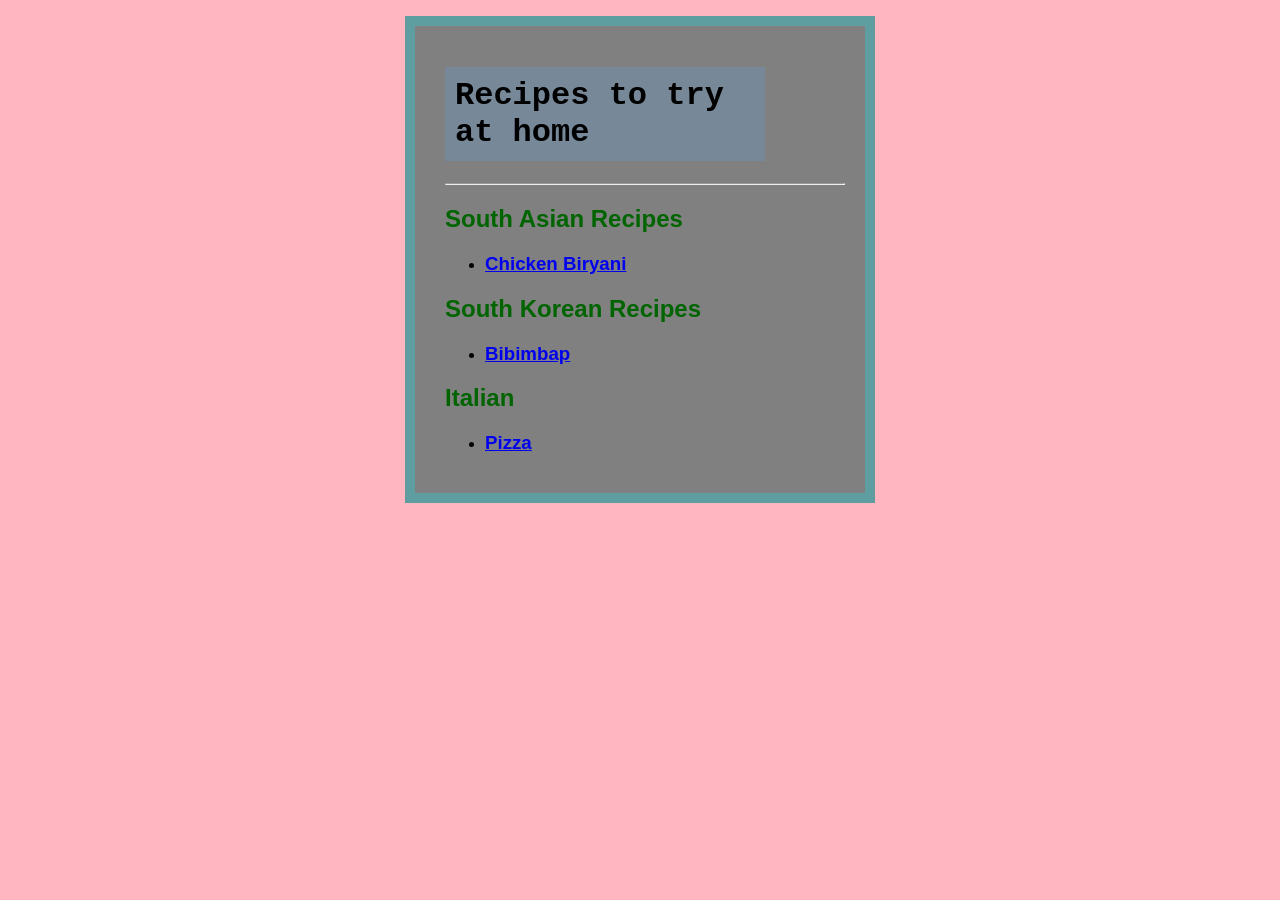
<file: index.html>
<!DOCTYPE html>
<html lang="en">
    <head>
        <meta charset="UTF-8">
        <title>Home Cooking Recipes</title>
        <link rel="stylesheet" href="style.css">
    </head>
    <body>
        <div class="main">
        <h1>Recipes to try at home</h1>
        <hr>
        <h2>South Asian Recipes</h2>
        <ul>
        <li><h3><a href="south-asian/biryani.html">Chicken Biryani</a></h3></li>
        </ul>   
        <h2>South Korean Recipes</h2> 
        <ul>
        <li><h3><a href="south-korean/bibimbap.html">Bibimbap</a></h3></li>
        </ul>
        <h2>Italian</h2>
        <ul>
            <li><h3><a href="italian/pizza.html">Pizza</a></h3></li>
        </ul>
    </div>
    </body>
</html>
</file>
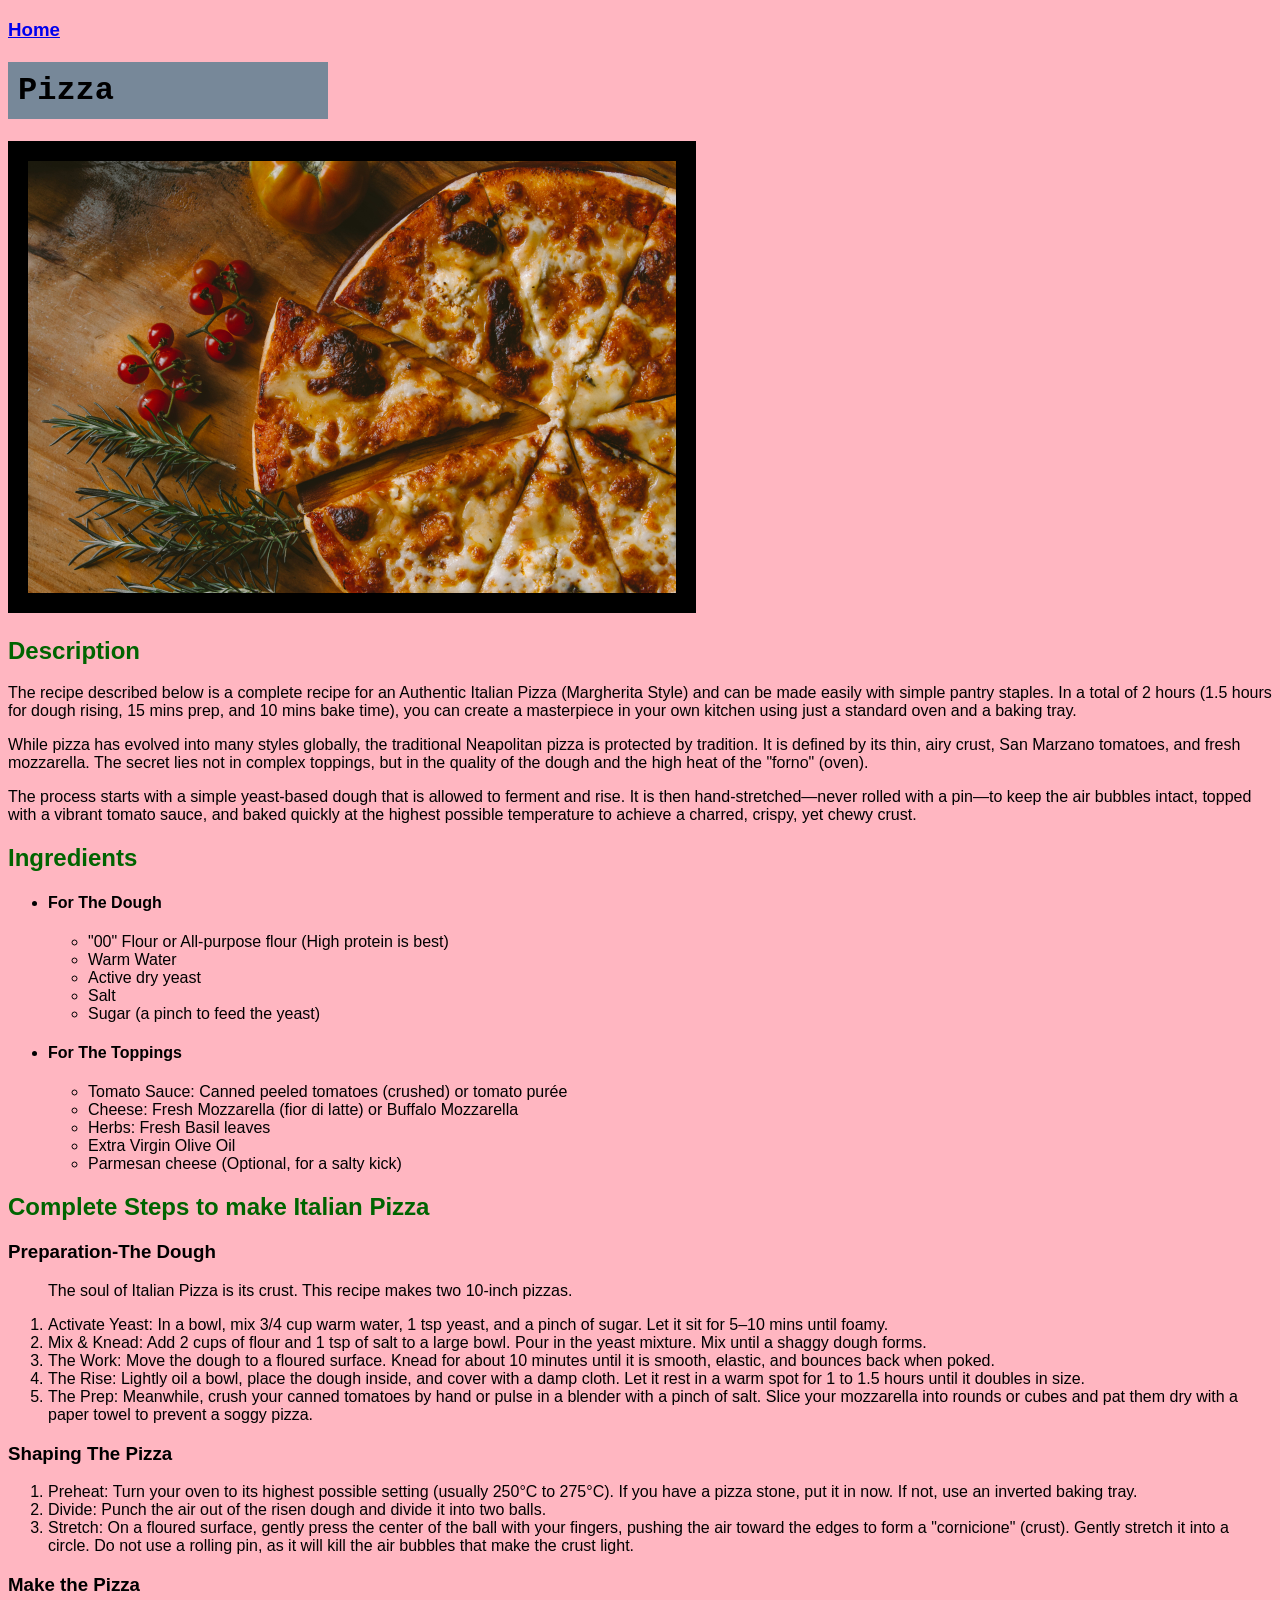
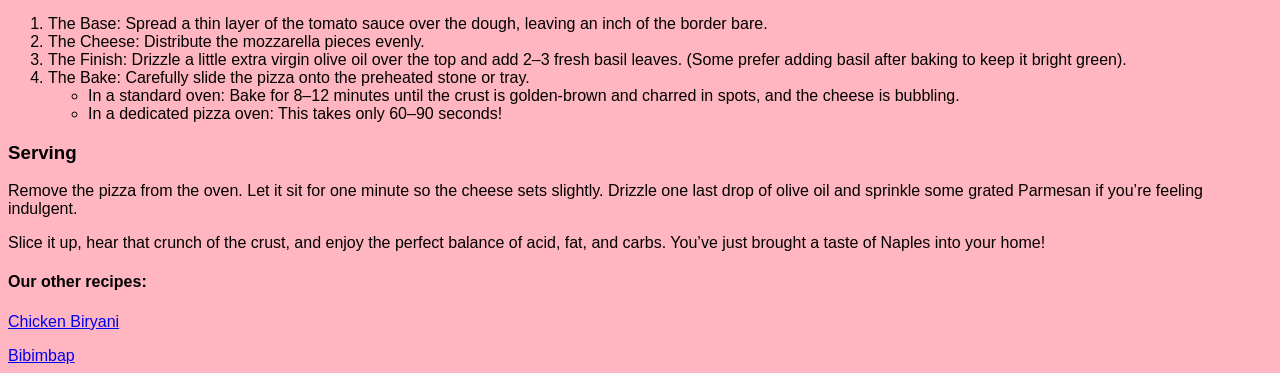
<file: italian/pizza.html>
<!DOCTYPE html>
<html lang="en">
    <head>
        <meta charset="UTF-8">
        <title>Pizza recipe</title>
        <link rel="stylesheet" href="../style.css">
    </head>
    <body>
        <h3><a href="../index.html">Home</a></h3>
        <h1>Pizza</h1>
        <img src="..//images/pizza.jpg" alt="A Picture of Pizza" height="432" width="648">
        <h2>Description</h2>
        <p>The recipe described below is a complete recipe for an Authentic Italian Pizza (Margherita Style) and can be made easily with simple pantry staples. In a total of 2 hours (1.5 hours for dough rising, 15 mins prep, and 10 mins bake time), you can create a masterpiece in your own kitchen using just a standard oven and a baking tray.</p>
        <p>While pizza has evolved into many styles globally, the traditional Neapolitan pizza is protected by tradition. It is defined by its thin, airy crust, San Marzano tomatoes, and fresh mozzarella. The secret lies not in complex toppings, but in the quality of the dough and the high heat of the "forno" (oven).</p>
        <p>The process starts with a simple yeast-based dough that is allowed to ferment and rise. It is then hand-stretched—never rolled with a pin—to keep the air bubbles intact, topped with a vibrant tomato sauce, and baked quickly at the highest possible temperature to achieve a charred, crispy, yet chewy crust.</p>
        <h2>Ingredients</h2>
        <ul>
            <li><h4>For The Dough</h4></li>
            <ul>
                <li>"00" Flour or All-purpose flour (High protein is best)</li>
                <li>Warm Water</li>
                <li>Active dry yeast</li>
                <li>Salt</li>
                <li>Sugar (a pinch to feed the yeast)</li>
            </ul>
            <li><h4>For The Toppings</h4></li>
            <ul>
                <li>Tomato Sauce: Canned peeled tomatoes (crushed) or tomato purée</li>
                <li>Cheese: Fresh Mozzarella (fior di latte) or Buffalo Mozzarella</li>
                <li>Herbs: Fresh Basil leaves</li>
                <li>Extra Virgin Olive Oil</li>
                <li>Parmesan cheese (Optional, for a salty kick)</li>
            </ul>
        </ul>
        <h2>Complete Steps to make Italian Pizza</h2>
            <h3>Preparation-The Dough</h3>
            <ol>
                <p>The soul of Italian Pizza is its crust. This recipe makes two 10-inch pizzas.</p>
                <li>Activate Yeast: In a bowl, mix 3/4 cup warm water, 1 tsp yeast, and a pinch of sugar. Let it sit for 5–10 mins until foamy.</li>
                <li>Mix & Knead: Add 2 cups of flour and 1 tsp of salt to a large bowl. Pour in the yeast mixture. Mix until a shaggy dough forms.</li>
                <li>The Work: Move the dough to a floured surface. Knead for about 10 minutes until it is smooth, elastic, and bounces back when poked.</li>
                <li>The Rise: Lightly oil a bowl, place the dough inside, and cover with a damp cloth. Let it rest in a warm spot for 1 to 1.5 hours until it doubles in size.</li>
                <li>The Prep: Meanwhile, crush your canned tomatoes by hand or pulse in a blender with a pinch of salt. Slice your mozzarella into rounds or cubes and pat them dry with a paper towel to prevent a soggy pizza.</li>
            </ol>
            <h3>Shaping The Pizza</h3>
            <ol>
                <li>Preheat: Turn your oven to its highest possible setting (usually 250°C to 275°C). If you have a pizza stone, put it in now. If not, use an inverted baking tray.</li>
                <li>Divide: Punch the air out of the risen dough and divide it into two balls.</li>
                <li>Stretch: On a floured surface, gently press the center of the ball with your fingers, pushing the air toward the edges to form a "cornicione" (crust). Gently stretch it into a circle. Do not use a rolling pin, as it will kill the air bubbles that make the crust light.</li>
            </ol>
            <h3>Make the Pizza</h3>
            <ol>
                <li>The Base: Spread a thin layer of the tomato sauce over the dough, leaving an inch of the border bare.</li>
                <li>The Cheese: Distribute the mozzarella pieces evenly.</li>
                <li>The Finish: Drizzle a little extra virgin olive oil over the top and add 2–3 fresh basil leaves. (Some prefer adding basil after baking to keep it bright green).</li>
                <li>The Bake: Carefully slide the pizza onto the preheated stone or tray.<ul>
                    <li>In a standard oven: Bake for 8–12 minutes until the crust is golden-brown and charred in spots, and the cheese is bubbling.</li>
                    <li>In a dedicated pizza oven: This takes only 60–90 seconds!</li>
                </ul></li>
            </ol>
            <h3>Serving</h3>
            <p>Remove the pizza from the oven. Let it sit for one minute so the cheese sets slightly. Drizzle one last drop of olive oil and sprinkle some grated Parmesan if you’re feeling indulgent.</p>
            <p>Slice it up, hear that crunch of the crust, and enjoy the perfect balance of acid, fat, and carbs. You’ve just brought a taste of Naples into your home!</p>
            <h4>Our other recipes:</h4>
             <p><a href="../south-asian/biryani.html">Chicken Biryani</a></p>
             <a href="../south-korean/bibimbap.html" rel="noreferrer">Bibimbap</a>
    </body>
</html>
</file>
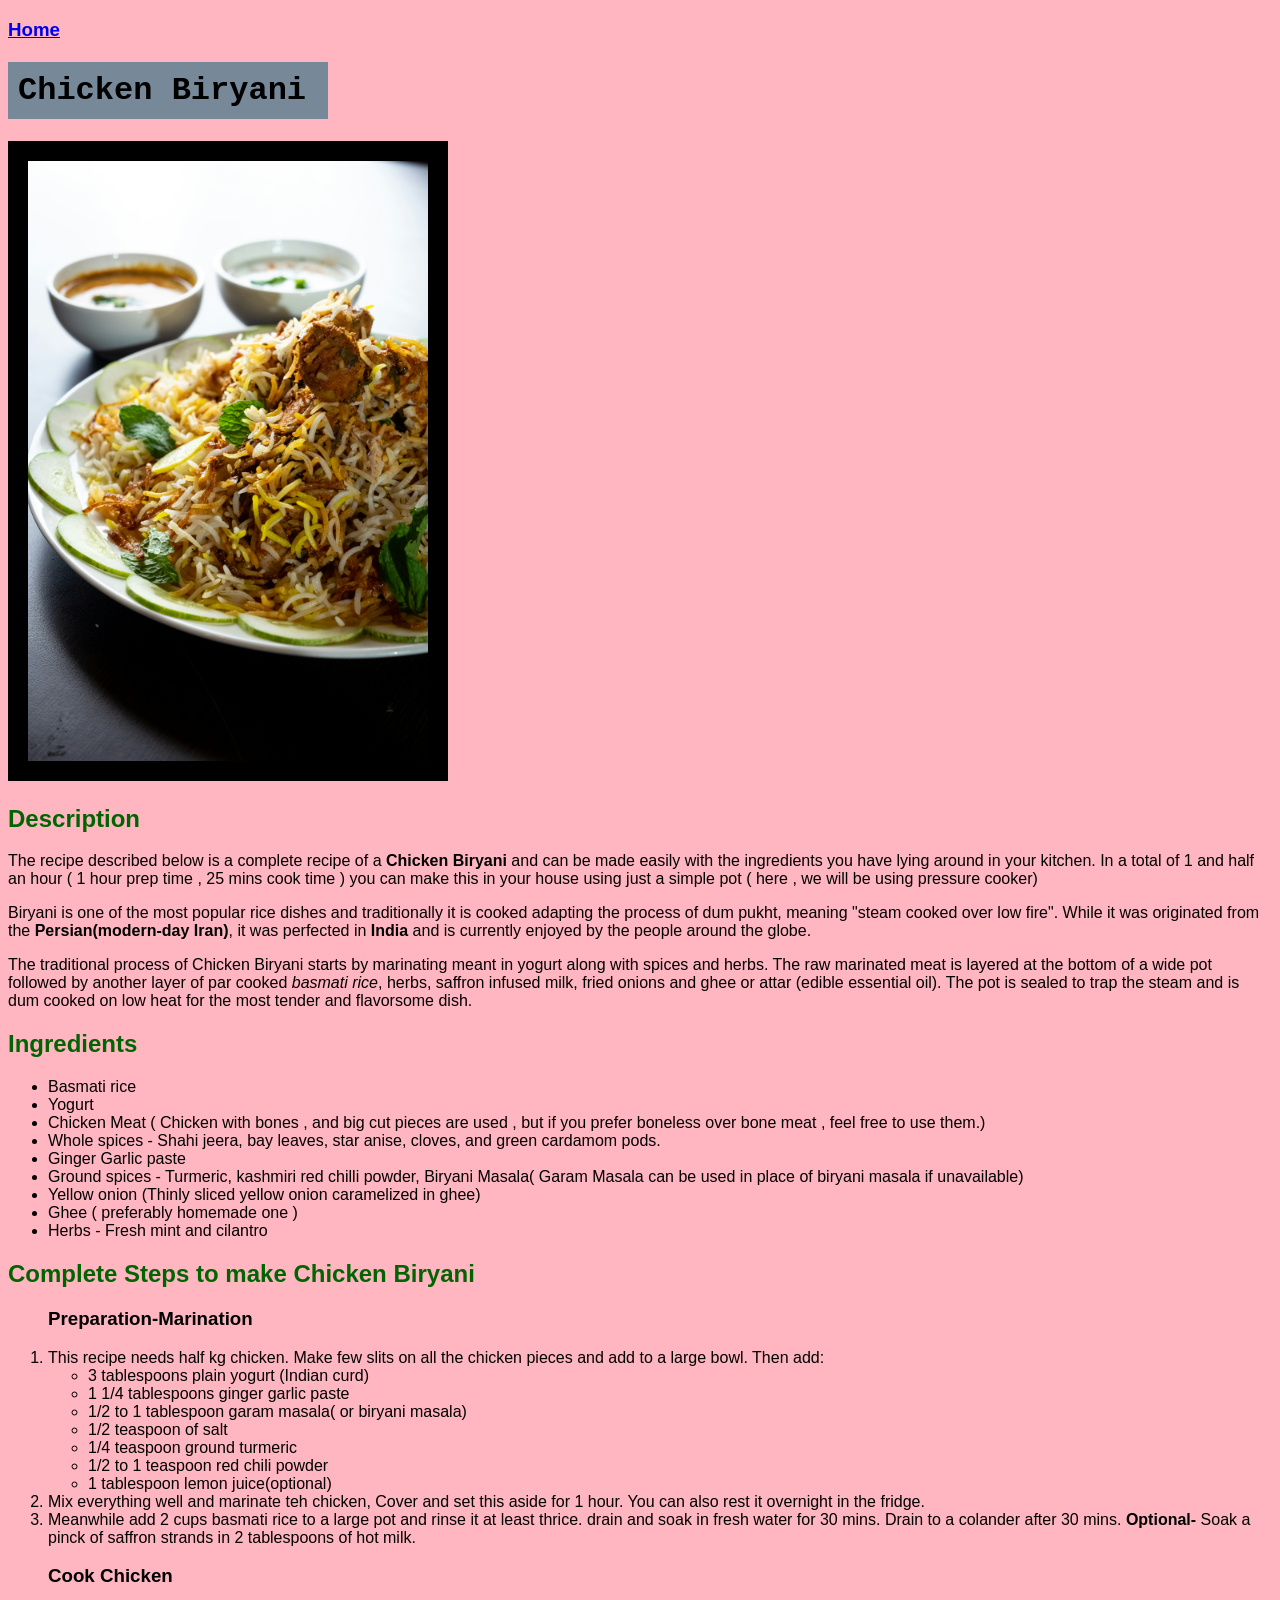
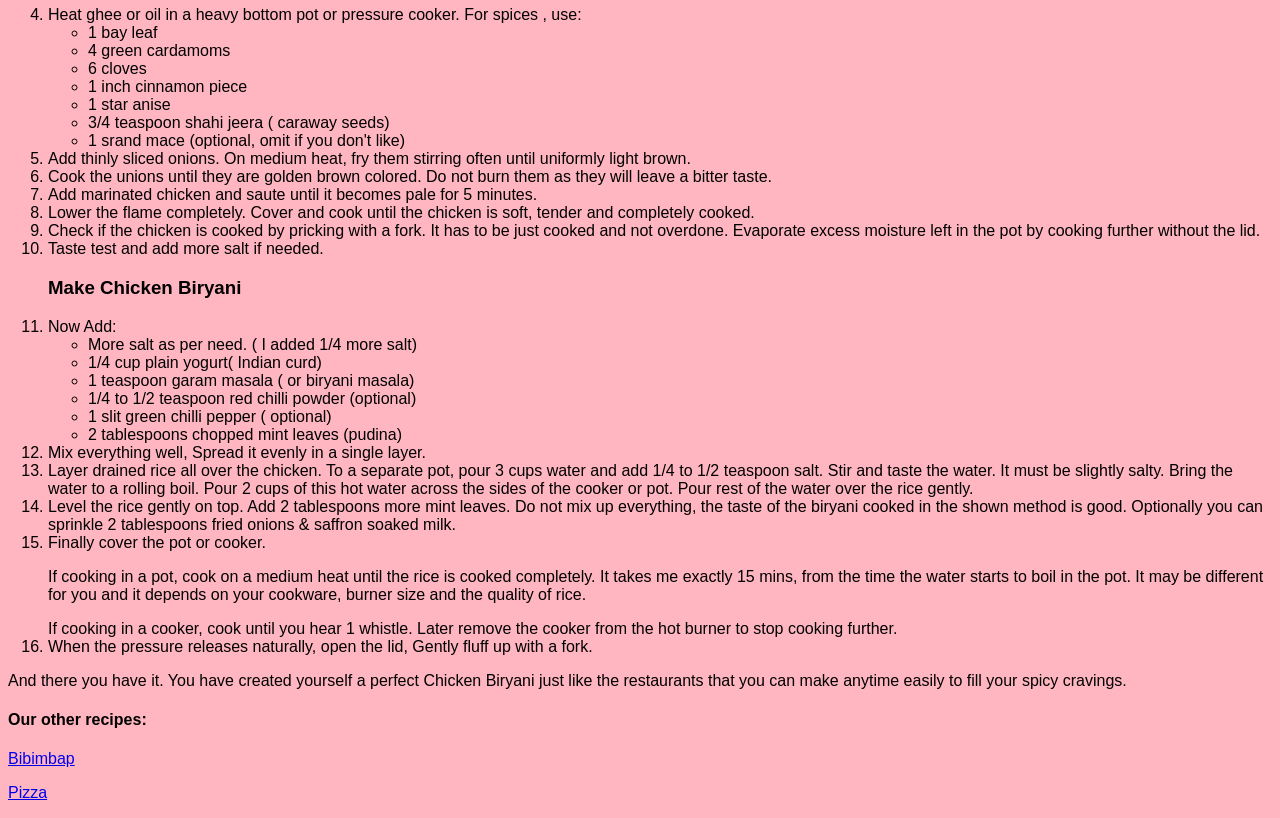
<file: south-asian/biryani.html>
<!DOCTYPE html>
<html lang="en">
<head>
    <meta charset="UTF-8">
    <meta name="viewport" content="width=device-width, initial-scale=1.0">
    <title> Chicken Biryani recipe</title>
    <link rel="stylesheet" href="../style.css">
</head>
<body>
    <div class="biryani">
    <h3><a href="../index.html">Home</a></h3>
    <h1>Chicken Biryani</h1>
    <img src="../images/ch-biryani.jpg" alt="A picture of Chicken Biryani" height="600" width="400">
    <div class = "description">
    <h2>Description</h2>
    <p>The recipe described below is a complete recipe of a <strong>Chicken Biryani</strong> and can be made easily with the ingredients you have lying around in your kitchen. In a total of 1 and half an hour ( 1 hour prep time , 25 mins cook time ) you can make this in your house using just a simple pot ( here , we will be using pressure cooker)</p>
    <p>Biryani is one of the most popular rice dishes and traditionally it is cooked adapting the process of dum pukht, meaning "steam cooked over low fire". While it was originated from the <b>Persian(modern-day Iran)</b>, it was perfected in <b>India</b> and is currently enjoyed by the people around the globe.</p>
    <p>The traditional process of Chicken Biryani starts by marinating meant in yogurt along with spices and herbs. The raw marinated meat is layered at the bottom of a wide pot followed by another layer of par cooked <i>basmati rice</i>, herbs, saffron infused milk, fried onions and ghee or attar (edible essential oil).  The pot is sealed to trap the steam and is dum cooked on low heat for the most tender and flavorsome dish. </p>
    <h2>Ingredients</h2>
    <ul>
        <li>Basmati rice</li>
        <li>Yogurt</li>
        <li>Chicken Meat ( Chicken with bones , and big cut pieces are used , but if you prefer boneless over bone meat , feel free to use them.)</li>
        <li>Whole spices - Shahi jeera, bay leaves, star anise, cloves, and green cardamom pods.</li>
        <li>Ginger Garlic paste</li>
        <li>Ground spices - Turmeric, kashmiri red chilli powder, Biryani Masala( Garam Masala can be used in place of biryani masala if unavailable)</li>
        <li>Yellow onion (Thinly sliced yellow onion caramelized in ghee)</li>
        <li>Ghee ( preferably homemade one )</li>
        <li>Herbs - Fresh mint and cilantro</li>
    </ul>
    <h2>Complete Steps to make Chicken Biryani</h2>
    <ol>
        <h3>Preparation-Marination</h3>
        <li> This recipe needs half kg chicken. Make few slits on all the chicken pieces and add to a large bowl. Then add:
            <ul>
                <li>3 tablespoons plain yogurt (Indian curd)</li>
                <li>1 1/4 tablespoons ginger garlic paste</li>
                <li>1/2 to 1 tablespoon garam masala( or biryani masala)</li>
                <li>1/2 teaspoon of salt</li>
                <li>1/4 teaspoon ground turmeric</li>
                <li>1/2 to 1 teaspoon red chili powder</li>
                <li>1 tablespoon lemon juice(optional)</li>
            </ul>
        </li>
        <li>Mix everything well and marinate teh chicken, Cover and set this aside for 1 hour. You can also rest it overnight in the fridge.</li>
        <li>Meanwhile add 2 cups basmati rice to a large pot and rinse it at least thrice. drain and soak in fresh water for 30 mins. Drain to a colander after 30 mins. <b>Optional-</b> Soak a pinck of saffron strands in 2 tablespoons of hot milk.</li>
        <h3>Cook Chicken</h3>    
        <li>Heat ghee or oil in a heavy bottom pot or pressure cooker. For spices , use:
            <ul>
                <li>1 bay leaf</li>
                <li>4 green cardamoms</li>
                <li>6 cloves</li>
                <li>1 inch cinnamon piece</li>
                <li>1 star anise</li>
                <li>3/4 teaspoon shahi jeera ( caraway seeds)</li>
                <li>1 srand mace (optional, omit if you don't like)</li>
            </ul>
        </li>
        <li>Add thinly sliced onions. On medium heat, fry them stirring often until uniformly light brown.</li>
        <li>Cook the unions until they are golden brown colored. Do not burn them as they will leave a bitter taste.</li>
        <li>Add marinated chicken and saute until it becomes pale for 5 minutes.</li>
        <li>Lower the flame completely. Cover and cook until the chicken is soft, tender and completely cooked.</li>
        <li>Check if the chicken is cooked by pricking with a fork. It has to be just cooked and not overdone. Evaporate excess moisture left in the pot by cooking further without the lid.</li>
        <li>Taste test and add more salt if needed.</li>
        <h3>Make Chicken Biryani</h3>
        <li>Now Add:
            <ul>
                <li>More salt as per need. ( I added 1/4 more salt)</li>
                <li>1/4 cup plain yogurt( Indian curd)</li>
                <li>1 teaspoon garam masala ( or biryani masala)</li>
                <li>1/4 to 1/2 teaspoon red chilli powder (optional)</li>
                <li>1 slit green chilli pepper ( optional)</li>
                <li>2 tablespoons chopped mint leaves (pudina)</li>
            </ul>
        </li>
        <li>Mix everything well, Spread it evenly in a single layer.</li>
        <li>Layer drained rice all over the chicken. To a separate pot, pour 3 cups water and add 1/4 to 1/2 teaspoon salt. Stir and taste the water. It must be slightly salty. Bring the water to a rolling boil. Pour 2 cups of this hot water across the sides of the cooker or pot. Pour rest of the water over the rice gently.</li>
        <li>Level the rice gently on top. Add 2 tablespoons more mint leaves. Do not mix up everything, the taste of the biryani cooked in the shown method is good. Optionally you can sprinkle 2 tablespoons fried onions & saffron soaked milk.</li>
        <li>Finally cover the pot or cooker.

            <p>If cooking in a pot, cook on a medium heat until the rice is cooked completely. It takes me exactly 15 mins, from the time the water starts to boil in the pot. It may be different for you and it depends on your cookware, burner size and the quality of rice.</p>

            If cooking in a cooker, cook until you hear 1 whistle. Later remove the cooker from the hot burner to stop cooking further.</li>
        <li>When the pressure releases naturally, open the lid, Gently fluff up with a fork.</li>
     </ol>
     <p>And there you have it. You have created yourself a perfect Chicken Biryani just like the restaurants that you can make anytime easily to fill your spicy cravings.</p>
     <h4>Our other recipes:</h4>
     <a href="../south-korean/bibimbap.html" rel="noreferrer">Bibimbap</a>
     <p><a href="../italian/pizza.html">Pizza</a></p>
    </div>
    </div>
</body>
</html>
</file>
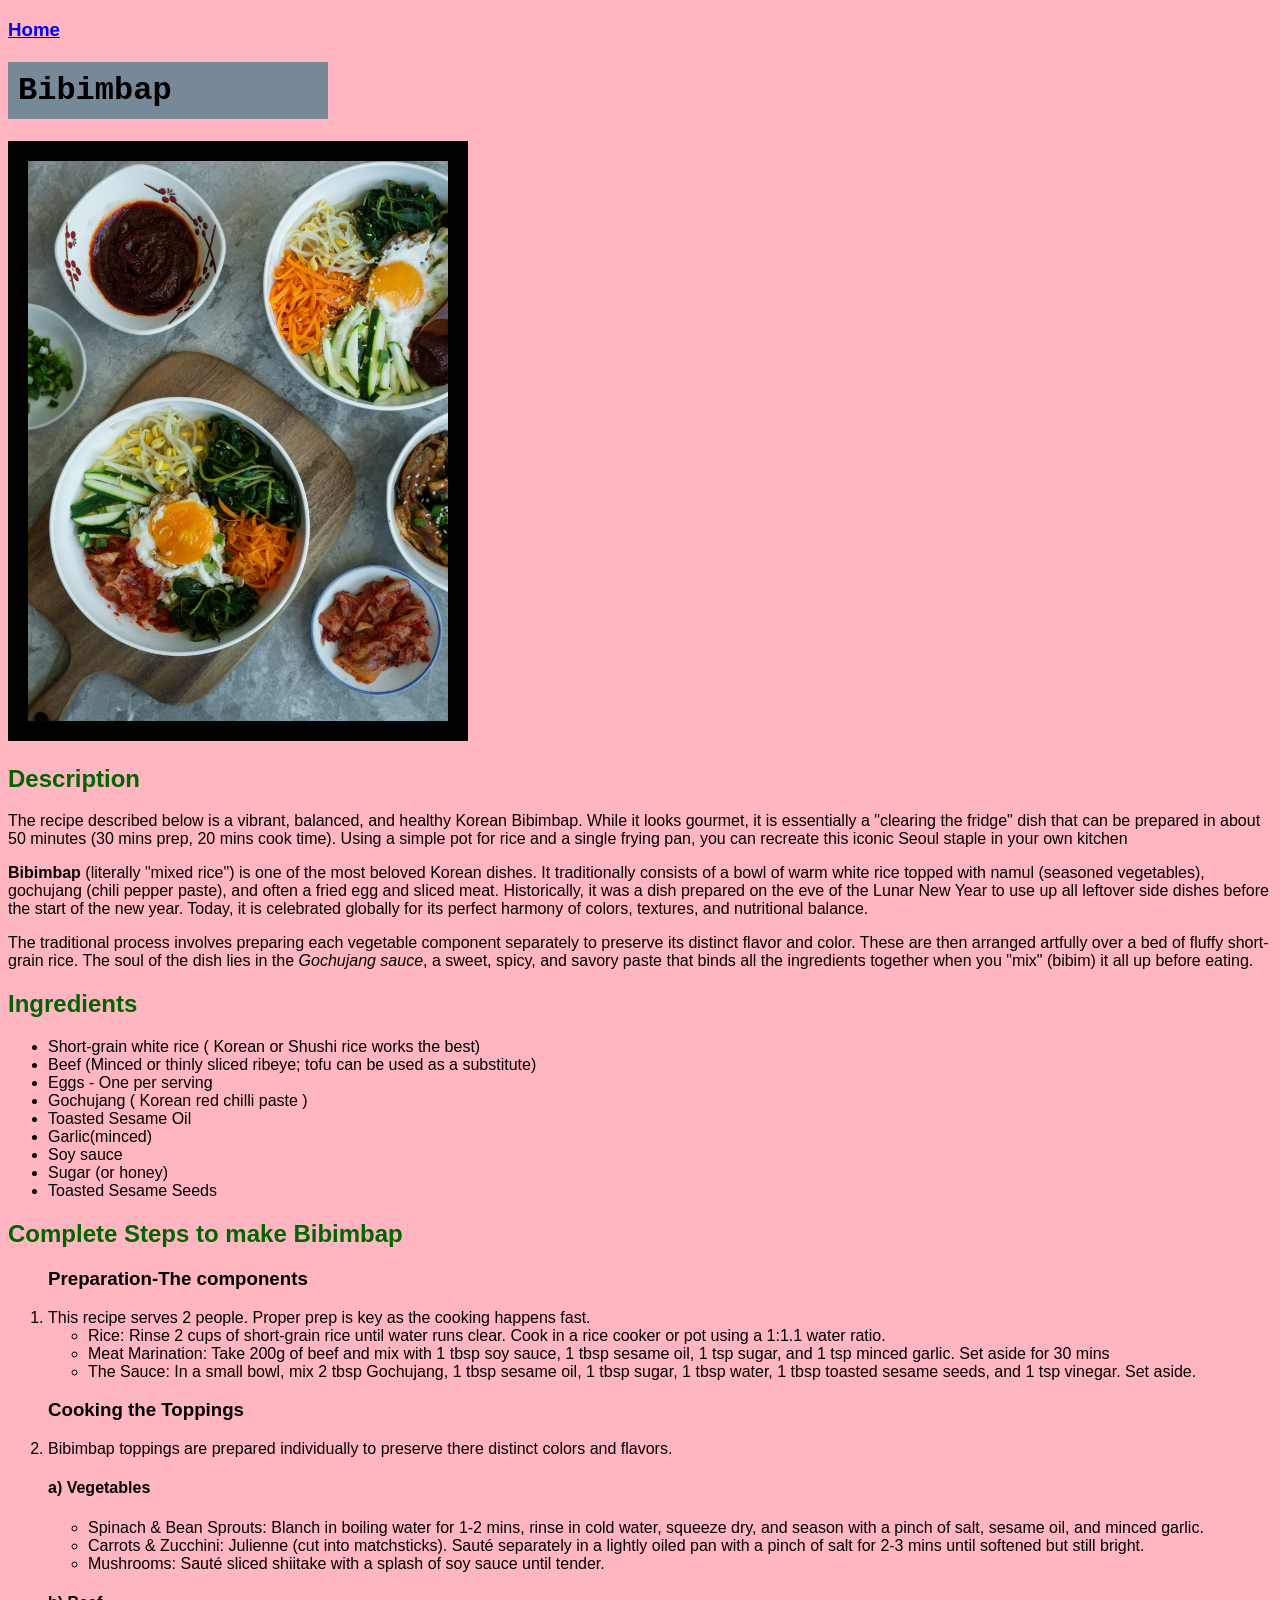
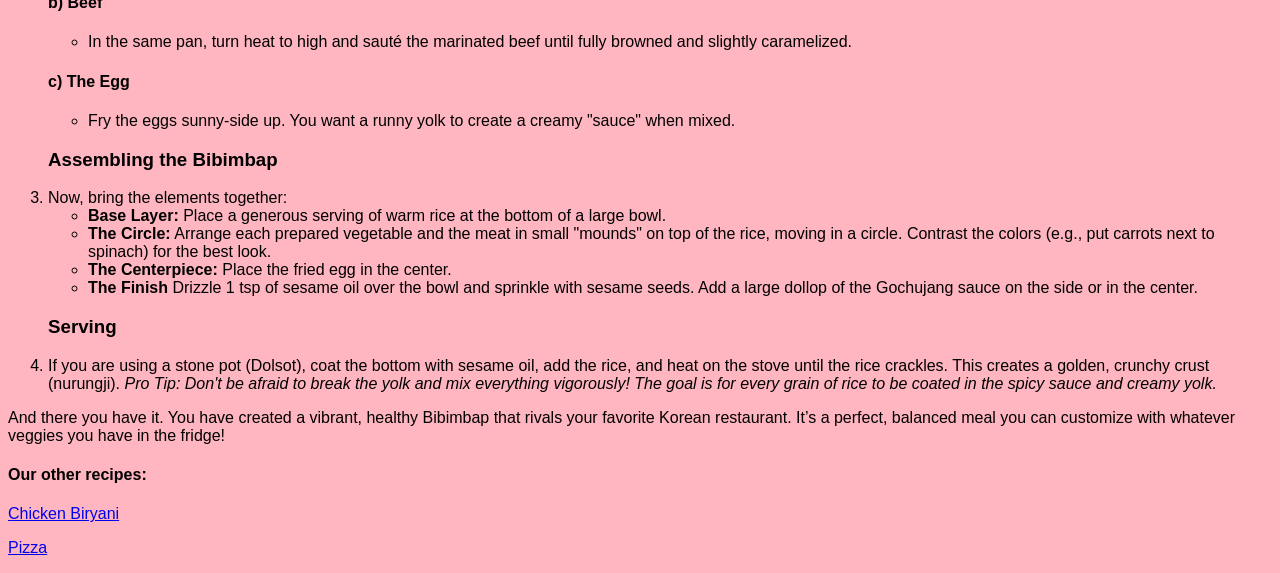
<file: south-korean/bibimbap.html>
<!DOCTYPE html>
<html lang="en">
<head>
    <meta charset="UTF-8">
    <meta name="viewport" content="width=device-width, initial-scale=1.0">
    <title>Bibimbap recipe</title>
    <link rel="stylesheet" href="../style.css">
</head>
<body>
   <h3><a href="../index.html">Home</a></h3>
   <h1>Bibimbap</h1>
   <img src="../images/bibimbap.jpg" alt="A picture of south korean bibimbap" height="560" width="420">
   <h2>Description</h2>
   <p>The recipe described below is a vibrant, balanced, and healthy Korean Bibimbap. While it looks gourmet, it is essentially a "clearing the fridge" dish that can be prepared in about 50 minutes (30 mins prep, 20 mins cook time). Using a simple pot for rice and a single frying pan, you can recreate this iconic Seoul staple in your own kitchen</p>
   <p><strong>Bibimbap</strong> (literally "mixed rice") is one of the most beloved Korean dishes. It traditionally consists of a bowl of warm white rice topped with namul (seasoned vegetables), gochujang (chili pepper paste), and often a fried egg and sliced meat. Historically, it was a dish prepared on the eve of the Lunar New Year to use up all leftover side dishes before the start of the new year. Today, it is celebrated globally for its perfect harmony of colors, textures, and nutritional balance.</p>
   <p>The traditional process involves preparing each vegetable component separately to preserve its distinct flavor and color. These are then arranged artfully over a bed of fluffy short-grain rice. The soul of the dish lies in the <em>Gochujang sauce</em>, a sweet, spicy, and savory paste that binds all the ingredients together when you "mix" (bibim) it all up before eating.</p>
   <h2>Ingredients</h2>
   <ul>
    <li>Short-grain white rice ( Korean or Shushi rice works the best)</li>
    <li>Beef (Minced or thinly sliced ribeye; tofu can be used as a substitute)</li>
    <li>Eggs - One per serving</li>
    <li>Gochujang ( Korean red chilli paste )</li>
    <li>Toasted Sesame Oil</li>
    <li>Garlic(minced)</li>
    <li>Soy sauce</li>
    <li>Sugar (or honey)</li>
    <li>Toasted Sesame Seeds</li>
   </ul>
   <h2>Complete Steps to make Bibimbap</h2>
   <ol>
    <h3>Preparation-The components</h3>
    <li>This recipe serves 2 people. Proper prep is key as the cooking happens fast.
        <ul>
            <li>Rice: Rinse 2 cups of short-grain rice until water runs clear. Cook in a rice cooker or pot using a 1:1.1 water ratio.</li>
            <li>Meat Marination: Take 200g of beef and mix with 1 tbsp soy sauce, 1 tbsp sesame oil, 1 tsp sugar, and 1 tsp minced garlic. Set aside for 30 mins</li>
            <li>The Sauce: In a small bowl, mix 2 tbsp Gochujang, 1 tbsp sesame oil, 1 tbsp sugar, 1 tbsp water, 1 tbsp toasted sesame seeds, and 1 tsp vinegar. Set aside.</li>
        </ul>
        <h3>Cooking the Toppings</h3>
        <li>Bibimbap toppings are prepared individually to preserve there distinct colors and flavors.
             <h4>a) Vegetables</h4>
             <ul>
                <li>Spinach & Bean Sprouts: Blanch in boiling water for 1-2 mins, rinse in cold water, squeeze dry, and season with a pinch of salt, sesame oil, and minced garlic.</li>
                <li>Carrots & Zucchini: Julienne (cut into matchsticks). Sauté separately in a lightly oiled pan with a pinch of salt for 2-3 mins until softened but still bright.</li>
                <li>Mushrooms: Sauté sliced shiitake with a splash of soy sauce until tender.</li>
             </ul>
             <h4>b) Beef</h4>
             <ul>      
                <li>In the same pan, turn heat to high and sauté the marinated beef until fully browned and slightly caramelized.</li>
             </ul>
             <h4>c) The Egg</h4>
             <ul><li>Fry the eggs sunny-side up. You want a runny yolk to create a creamy "sauce" when mixed.</li></ul>
        </li>
        <h3>Assembling the Bibimbap</h3>
        <li>Now, bring the elements together:
            <ul>
                <li><b>Base Layer:</b> Place a generous serving of warm rice at the bottom of a large bowl.</li>
                <li><b>The Circle:</b> Arrange each prepared vegetable and the meat in small "mounds" on top of the rice, moving in a circle. Contrast the colors (e.g., put carrots next to spinach) for the best look.</li>
                <li><b>The Centerpiece:</b> Place the fried egg in the center.</li>
                <li><b>The Finish</b> Drizzle 1 tsp of sesame oil over the bowl and sprinkle with sesame seeds. Add a large dollop of the Gochujang sauce on the side or in the center.</li>
            </ul>
        </li>
        <h3>Serving</h3>
        <li>If you are using a stone pot (Dolsot), coat the bottom with sesame oil, add the rice, and heat on the stove until the rice crackles. This creates a golden, crunchy crust (nurungji).
            <i>Pro Tip: Don't be afraid to break the yolk and mix everything vigorously! The goal is for every grain of rice to be coated in the spicy sauce and creamy yolk.</i>
        </li>
    </li>
   </ol>
   <p>And there you have it. You have created a vibrant, healthy Bibimbap that rivals your favorite Korean restaurant. It’s a perfect, balanced meal you can customize with whatever veggies you have in the fridge!</p>
   <h4>Our other recipes:</h4>
   <a href="../south-asian/biryani.html">Chicken Biryani</a>
   <p><a href="../italian/pizza.html">Pizza</a></p>
</body>
</html>
</file>
<file: style.css>
body {
   font-family: sans-serif;
   background: lightpink;
}

.main {
   width: 400px;
   margin: 16px auto;
   background: grey;
   border: 10px solid cadetblue;
   padding: 20px;
   padding-left: 30px;
}

h1 {
   
   font-family:'Courier New', Courier, monospace;
   height: auto;
   width: 300px;
   background-color: lightslategrey;
   padding: 10px;
}

h2 {
        color: darkgreen;    
}

img {
   border: 20px solid black;
   display: inline-block;
   
}
</file>
